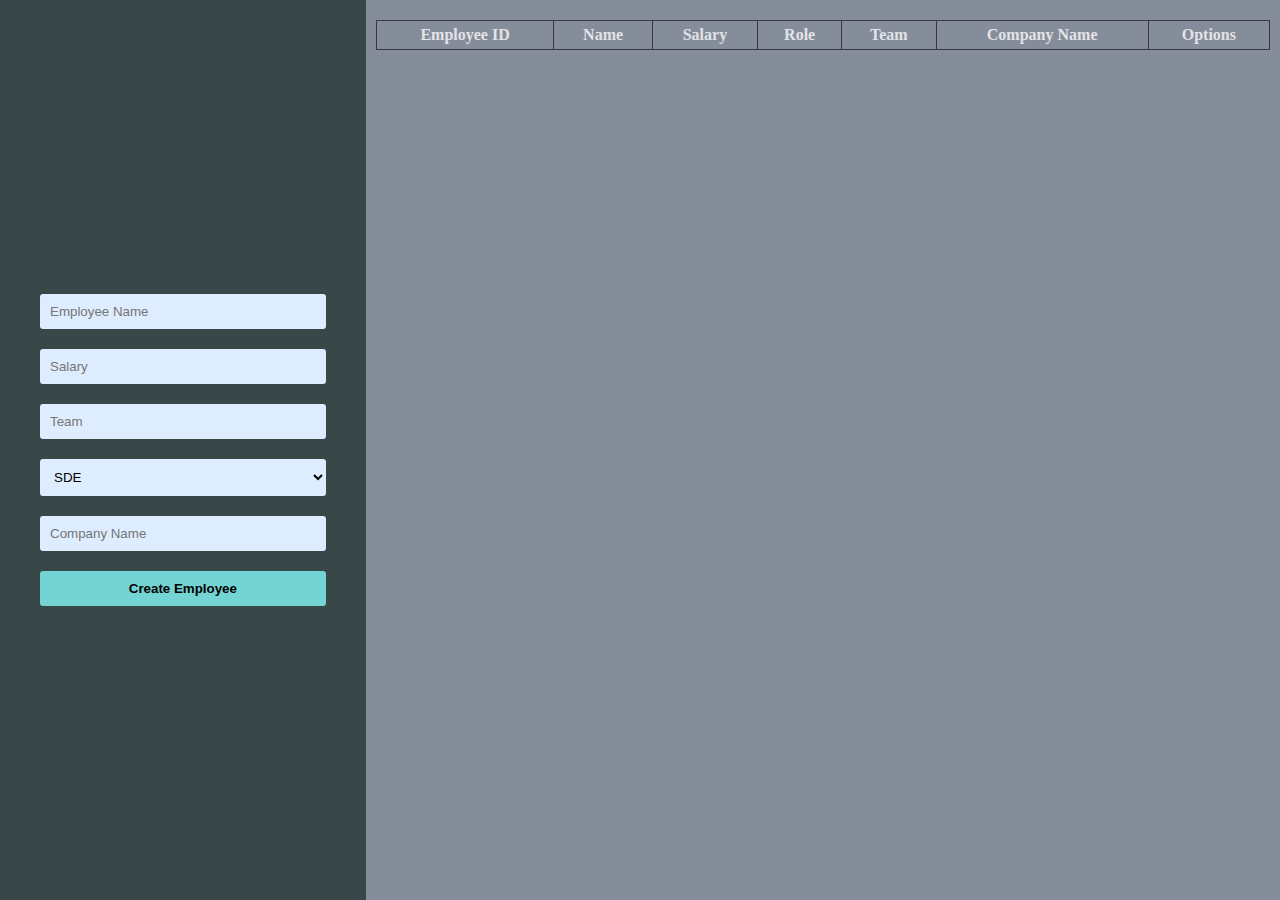
<file: Employee Management System/index.html>
<!DOCTYPE html>
<html lang="en">
  <head>
    <meta charset="UTF-8" />
    <meta name="viewport" content="width=device-width, initial-scale=1.0" />
    <title>Employee Management System</title>
    <link rel="stylesheet" href="styles.css" />
    <link
      href="https://fonts.googleapis.com/icon?family=Material+Icons"
      rel="stylesheet"
    />
  </head>
  <body>
    <div id="root">
      <div class="left">
        <form id="form">
          <input type="text" name="name" placeholder="Employee Name" required />
          <input type="number" name="salary" placeholder="Salary" required />
          <input type="text" name="team" placeholder="Team" required />
          <select name="role">
            <option value="SDE">SDE</option>
            <option value="FD">Frontend Developer</option>
            <option value="BD">Backend Developer</option>
            <option value="PM">Product Manager</option>
          </select>
          <input
            type="text"
            name="companyName"
            placeholder="Company Name"
            required
          />
          <button><b>Create Employee</b></button>
        </form>
      </div>
      <div class="right">
        <table>
          <thead>
            <tr>
              <th>Employee ID</th>
              <th>Name</th>
              <th>Salary</th>
              <th>Role</th>
              <th>Team</th>
              <th>Company Name</th>
              <th>Options</th>
            </tr>
          </thead>
          <tbody id="records-container">
            <!-- <tr>
                <td>Aravind</td>
                <td>1001</td>
                <td>443</td>
                <td>Frontend</td>
                <td>SDE</td>
                <td>Openents Internships</td>
              </tr> -->
          </tbody>
        </table>
      </div>
    </div>

    <script src="script.js"></script>
  </body>
</html>
</file>
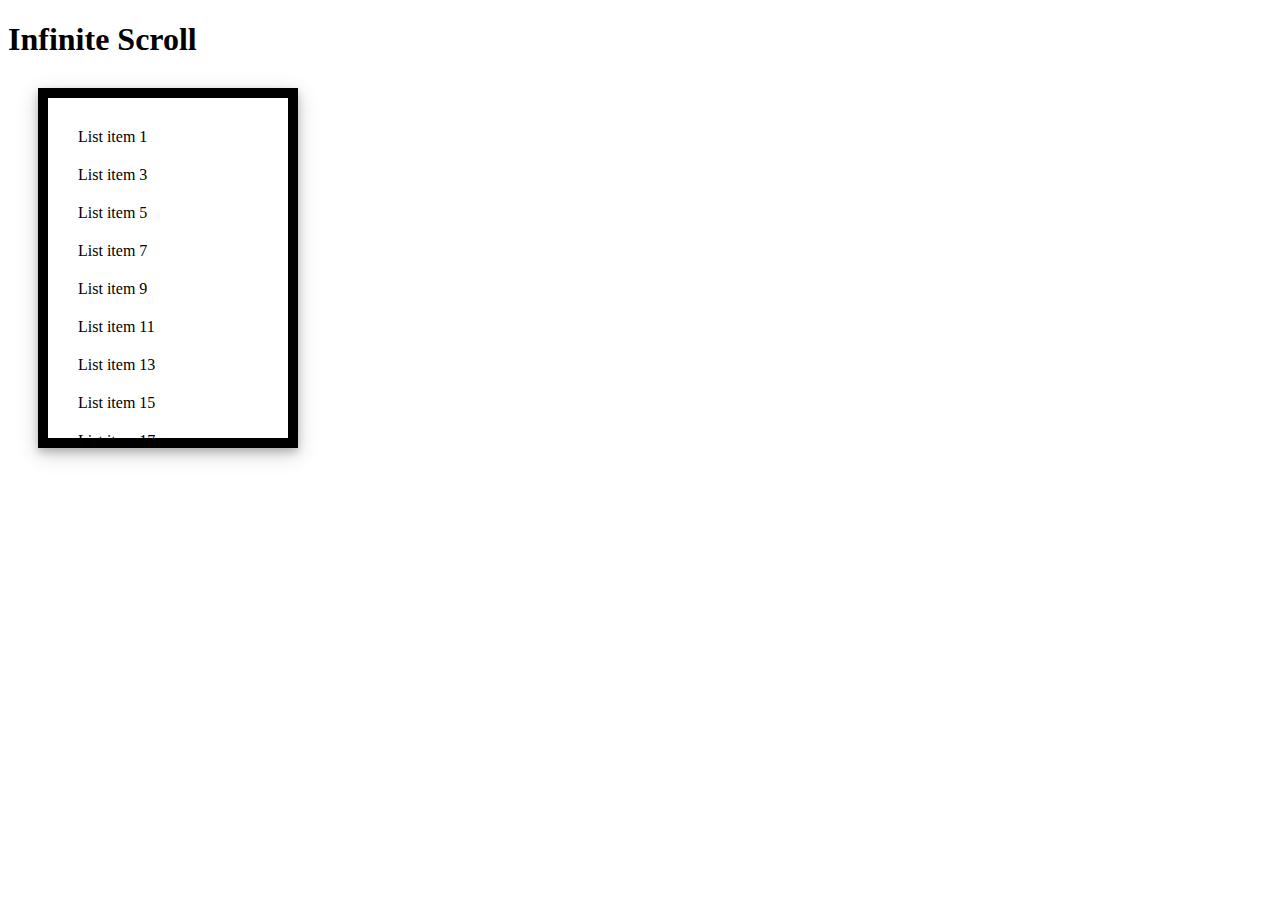
<file: Infinite Scrill/index.html>
<!DOCTYPE html>
<html lang="en">
  <head>
    <meta charset="UTF-8" />
    <meta name="viewport" content="width=device-width, initial-scale=1.0" />
    <title>Infinite-Scroll</title>
    <link rel="stylesheet" href="style.css" />
  </head>
  <body>
    <h1>Infinite Scroll</h1>
    <main>
      <ol id="infi-list"></ol>
    </main>

    <script src="script.js"></script>
  </body>
</html>
</file>
<file: Employee Management System/styles.css>
*{
    margin: 0;
    padding: 0;
}

#root {
    background-color: #858D9A;
    width: 100vw ;
    height: 100vh;
    display: grid;
    grid-template-columns: 2fr 5fr;
}
.left{
    background-color: #384748;
    display: flex;
    justify-content: center;
    align-items: center;
}
.left form {
    display: flex;
    flex-flow: column wrap;
    gap: 20px;
    padding: 40px;
    width: 100%;
}

.left input , .left select , .left button{
    background-color: #ddedff;
    border: none;
    border-radius: 3px;
    padding: 10px;
}
.left button{
    background-color: #74d4d4;
}
.left input:focus {
    outline: none;
}


.right {
    padding: 20px 10px;
}

.right table {
    width: 100%;
    padding: 20px;
    border-collapse: collapse;
}
table th {
    color: #E2E3E7;
}
td , th {
    padding: 5px 10px;
}
table, th, td {
    border: 1px solid #35383E;
}
td {
    color: black;
    text-align: center;
}

.icon {
    background-color: whitesmoke;
    border-radius: 50%;
    padding: 4px;
    cursor: pointer;
    margin: 0 4px;
    transition: 0.4s;
}
.icon:hover {
    transform: scale(1.02);
}
</file>
<file: Infinite Scrill/style.css>
* {
  background-color: rgb(255, 255, 255);
}

#infi-list {
  width: 200px;
  height: 300px;
  overflow: auto;

  margin: 30px;
  padding: 20px;
  border: 10px solid black;
  box-shadow: 0 4px 8px 0 rgba(0, 0, 0, 0.2), 0 6px 20px 0 rgba(0, 0, 0, 0.19);
}
li {
  padding: 10px;
  list-style-type: none;
}
li:hover {
  background: #ccc;
}
</file>
